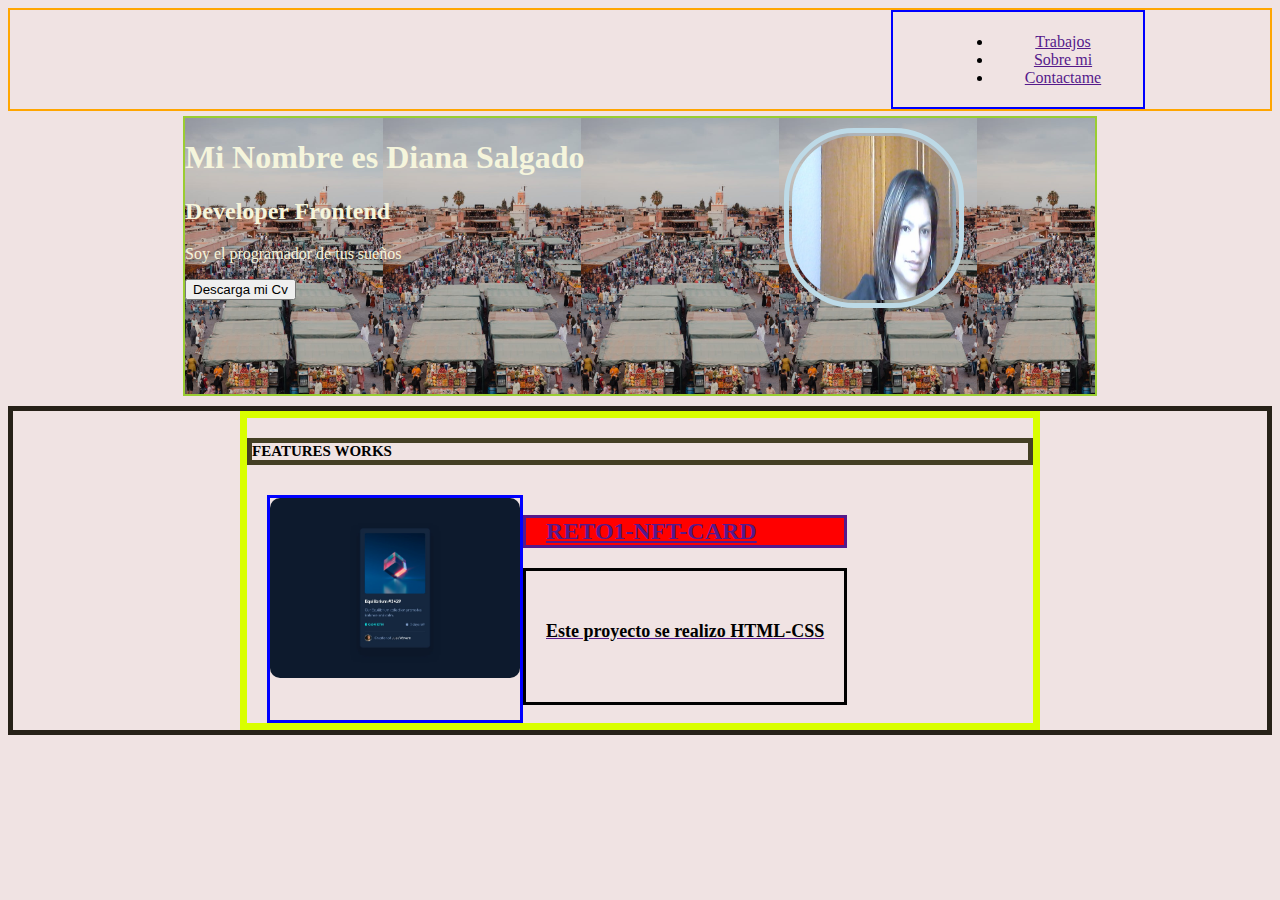
<file: index.html>
<!DOCTYPE html>
<html lang="en">
  <head>
    <meta charset="UTF-8" />
    <meta http-equiv="X-UA-Compatible" content="IE=edge" />
    <meta name="viewport" content="width=device-width, initial-scale=1.0" />
    <link rel="stylesheet" href="sobre_mi.css" />
    <title>Document</title>
  </head>
  <body>
   <header class="header">
      <nav class="nav">
        <ul>
          <li>
            <a href="">Trabajos</a>
          </li>
          <li>
            <a href="">Sobre mi</a>
          </li>
          <li>
            <a href="">Contactame</a>
          </li>
        </ul>
      </nav>
    </header>
<section class="banner">
  <div>
    <h1 class="titulo">Mi Nombre es Diana Salgado</h1>
    <h2 class="titulo">Developer Frontend</h2>
    <p class="resume">Soy el programador de tus sueños</p>
    <button class="btn">Descarga mi Cv</button>
  </div>
  <div>
    <img class="img-profile"  src="./newfile/imagen/foto-2.jpg" alt="">
  </div>
</section>

<section class="seccion2">
  <div class="section-works">
    <h4 class="text-works">Features Works</h4>
    <div class="card">
      <div class="container-detail">
        <a class="link-portafolio" href=""><img src="./desktop-design.jpg" alt=""></a>
        

      </div>
      <a class="link-portafolio" href=""><h2>Reto1-NFT-CARD</h2><p class="p">Este proyecto se realizo HTML-CSS</p></a>
      
          
    </div>
    
</section>
  </body>
</html>
</file>
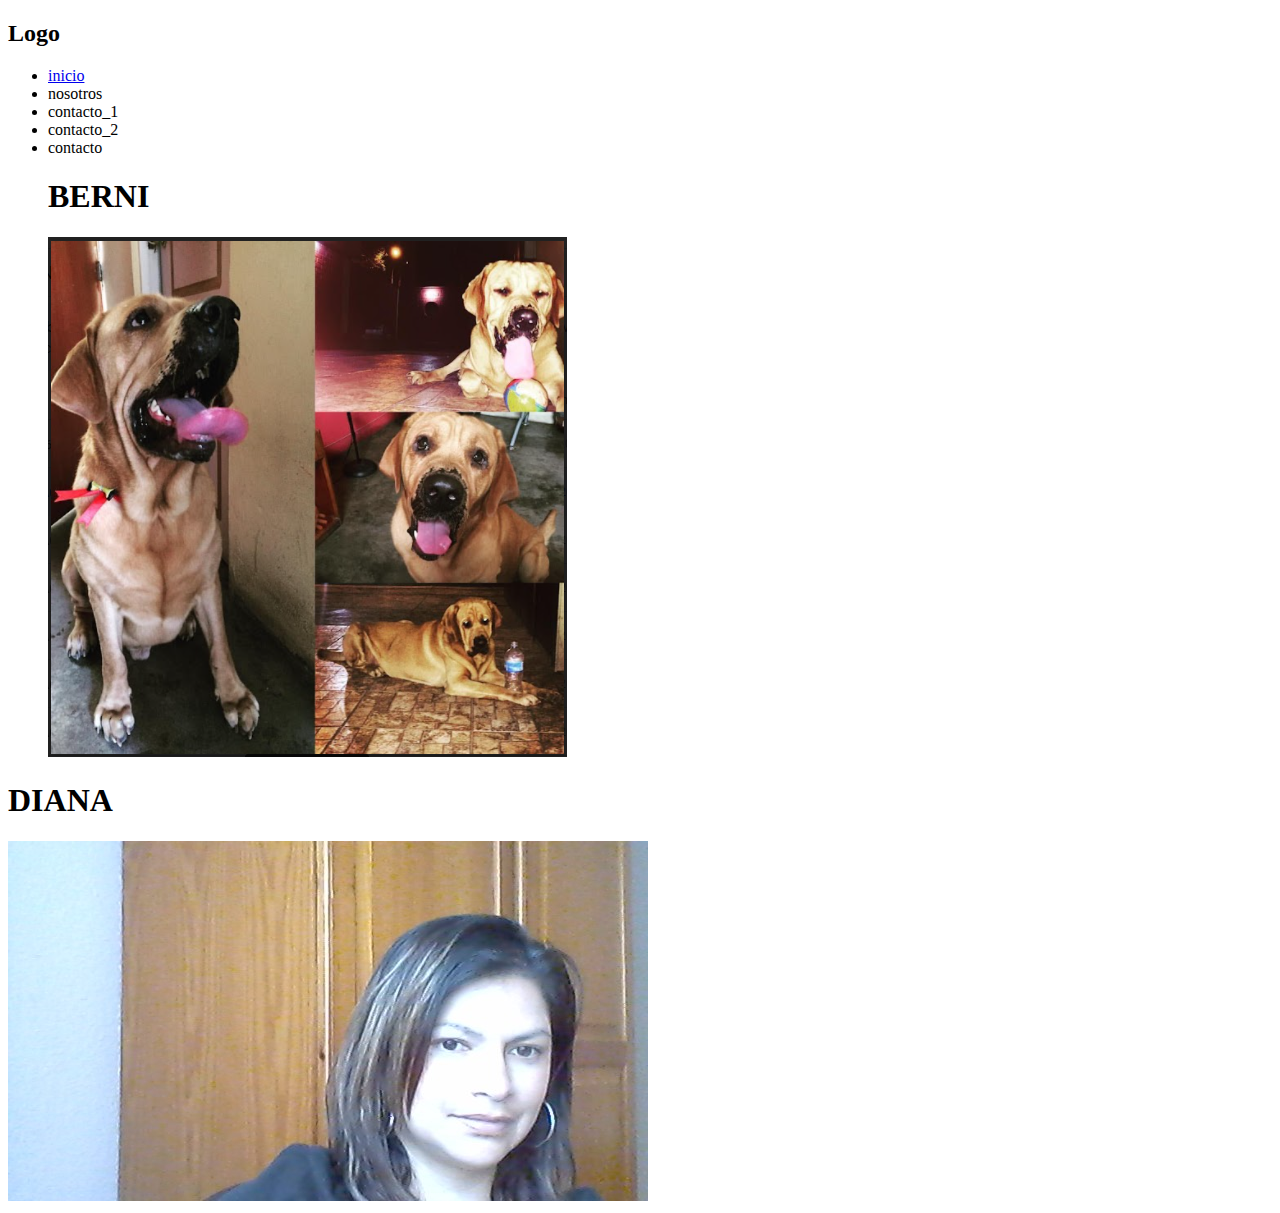
<file: Semana1/index.html>
<!DOCTYPE html>
<html lang="en">
  <head>
    <meta charset="UTF-8" />
    <meta http-equiv="X-UA-Compatible" content="IE=edge" />
    <meta name="viewport" content="width=device-width, initial-scale=1.0" />
    <link rel="stylesheet" href="../main.css" />
    <title>Document</title>
  </head>
  <body>
    <header>
      <h2>Logo</h2>
    <nav>
      <ul> 
    <li><a href="./nosotros.html">inicio </a> </li> 
    <div>
      <li>nosotros</li></div>
      <li class="a"> contacto_1</li>
      <li class="a b">contacto_2</li>
    <section>
    

    </section>
    <li>contacto</li>
  </div>
         <h1>BERNI</h1>
     <img src="../newfile/imagen/FOTO1.PNG" alt="imagen_1">
      </ul>
  </nav>
</header>
    <section>
      <footer>
        <h1>DIANA </h1>
      <img src="../newfile/imagen/foto-2.jpg" alt="foto-2">
    </footer>
  </section>
    
    
    
  </body>
</html>
</file>
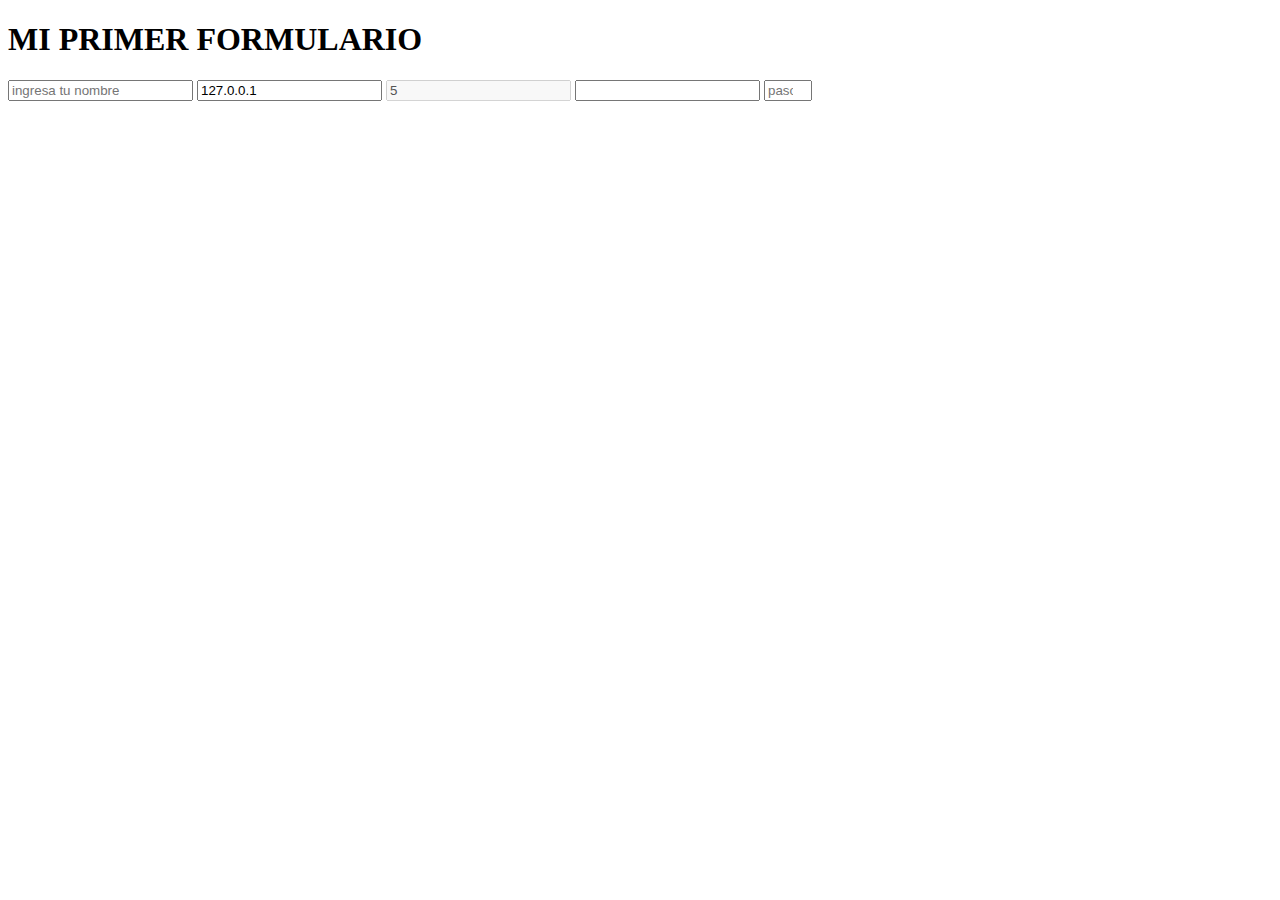
<file: Formulario.html>
<!DOCTYPE html>
<html lang="en">
<head>
    <meta charset="UTF-8">
    <meta http-equiv="X-UA-Compatible" content="IE=edge">
    <meta name="viewport" content="width=h1, initial-scale=1.0">
    <title>Document</title>
</head>
<body>
    <h1>MI PRIMER FORMULARIO</h1>
    <form action="">
        <input type="text" placeholder="ingresa tu nombre" name="nombre" id="mi nombre">
        <input type="text" name="ip" value="127.0.0.1" readonly />
        <input type="text" name="numero de hijos" value="5" disabled>
        <input type="number">
        <input type="number" min="0" max="5" step="5" placeholder="pasos"

    </form>
</body>
</html>
</file>
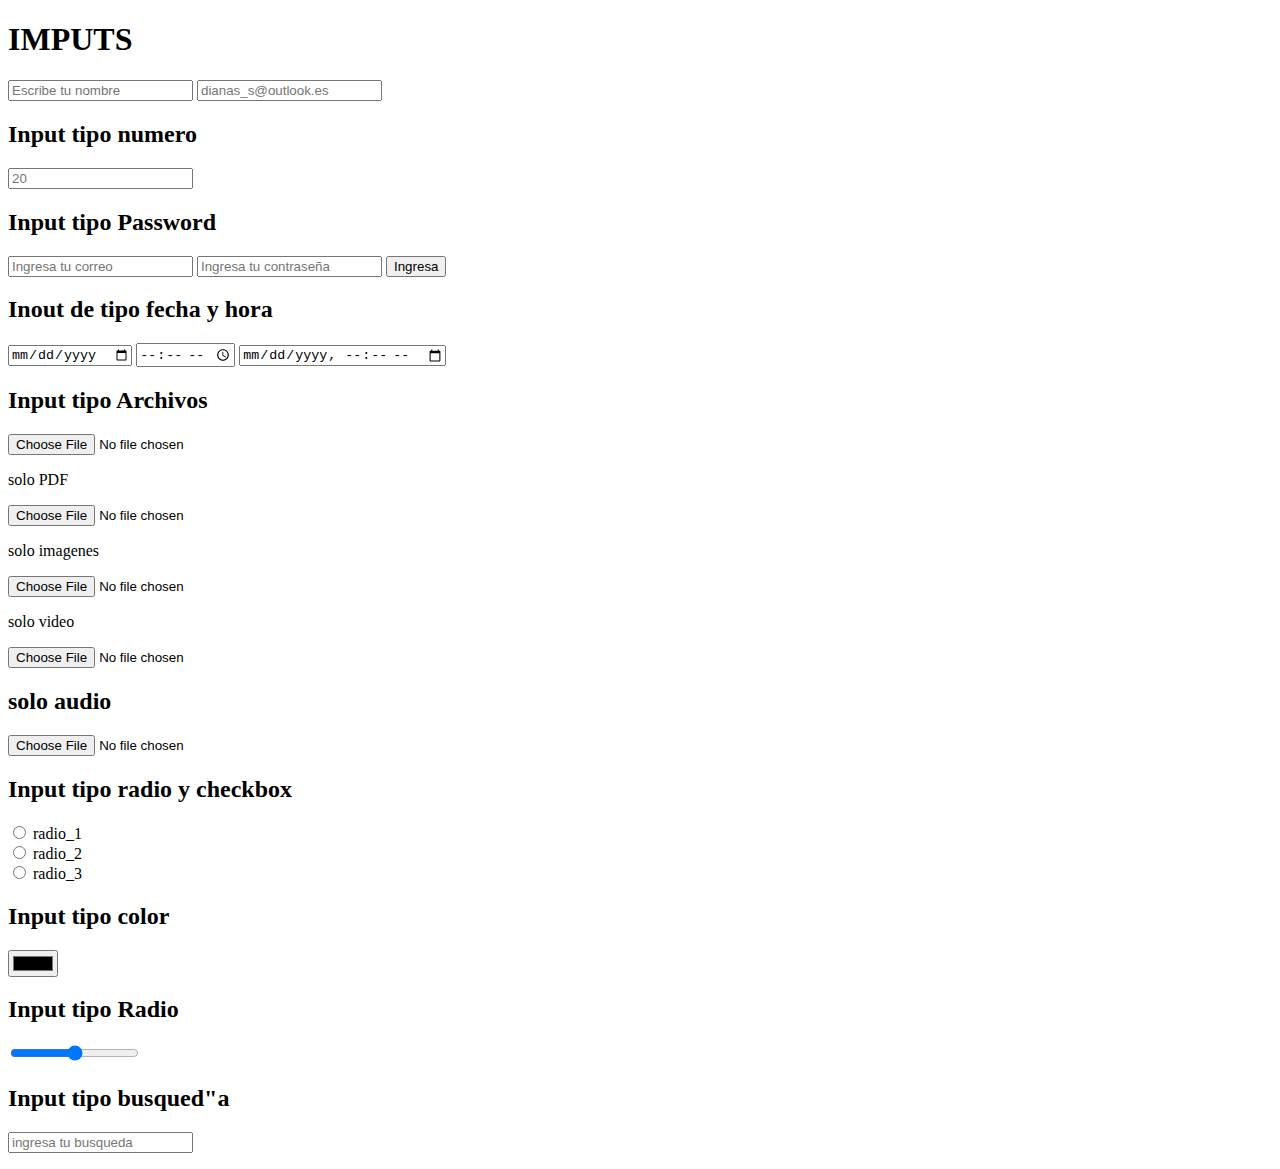
<file: imput.html>
<!DOCTYPE html>
<html lang="en">
<head>
    <meta charset="UTF-8">
    <meta http-equiv="X-UA-Compatible" content="IE=edge">
    <meta name="viewport" content="width=device-width, initial-scale=1.0">
    <title>IMPUTS</title>
</head>
<body>
    <h1>IMPUTS</h1>
    <input type="text" placeholder="Escribe tu nombre">
    <input type="email" placeholder="dianas_s@outlook.es">

    <h2>Input tipo numero</h2>
    <input type="number" placeholder="20">

    <h2>Input tipo Password</h2>
    <input type="email" placeholder="Ingresa tu correo" required>
    <input type="password" placeholder="Ingresa tu contraseña" />
    <input type="submit" value="Ingresa">

    <h2>Inout de tipo fecha y hora</h2>
    <input type="date">
    <input type="time">
    <input type="datetime-local">

    <h2>Input tipo Archivos</h2>
    <input type="file">
    <p>solo PDF</p>
    <input type="file" accept="aplication/PDF">
    <p>solo imagenes</p>
    <input type="file" accept="image/*">
    <p>solo video</p> 
    <input type="file" accept="video/*">
    <h2>solo audio</h2>
    <input type="file" accept="audio/*">

    <h2>Input tipo radio y checkbox</h2>
    <p><input type="radio" name="registro"> radio_1 <br>
    <input type="radio" name="registro"> radio_2 <br>
    <input type="radio" name="registro"> radio_3 <br>
    </p>
    <h2>Input tipo color</h2>
    <input type="color">
    <h2>Input tipo Radio</h2>
    <input type="range"> 
    <h2>Input tipo busqued"a</h2>
    <input type="search" placeholder="ingresa tu busqueda"   >
</br>
</p>
    






</body>
</html>
</file>
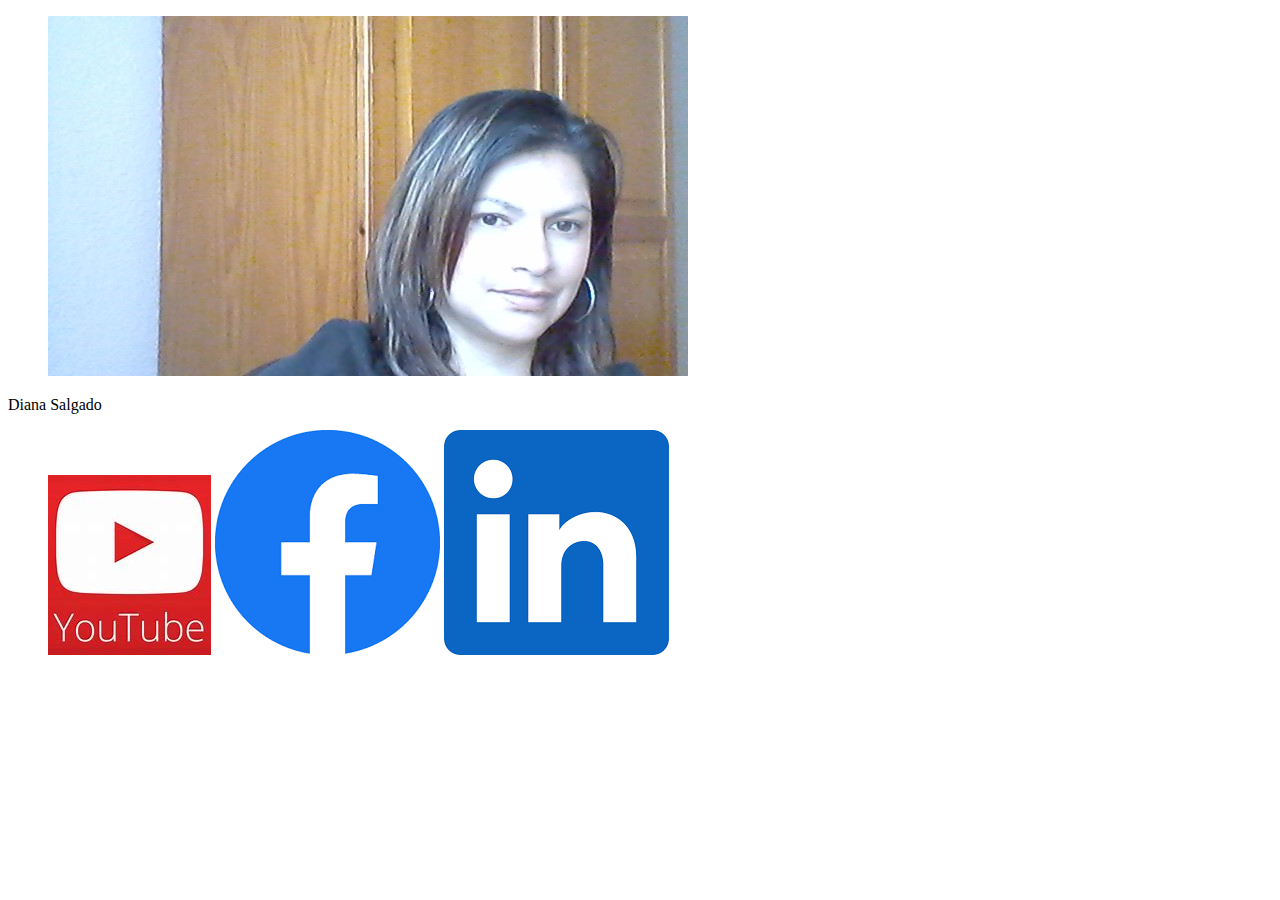
<file: reto_2.html>
<!DOCTYPE html>
<html lang="en">
<head>
    <meta charset="UTF-8">
    <meta http-equiv="X-UA-Compatible" content="IE=edge">
    <meta name="viewport" content="width=device-width, initial-scale=1.0">
    <title>reto_2</title>
</head>
<body>
    <div>
        <head>
            <figure>
                <img src="../newfile/imagen/foto-2.jpg" alt="foto-2">
            </figure>
            <article>
                <p>Diana Salgado</p>
            </article>
        </head>
    </div>
    <footer>
        <figure>
        <a href="https://www.bing.com/images/search?view=detailV2&ccid=ZeE22q8C&id=BCAEBE1DE196B9CCC7B8FFEE224DBA8E236B2581&thid=OIP.ZeE22q8CZBMYPqahN1wOlAHaHa&mediaurl=https%3a%2f%2fwww.arct.cam.ac.uk%2fimages%2fyoutube-icon%2fimage&cdnurl=https%3a%2f%2fth.bing.com%2fth%2fid%2fR.65e136daaf026413183ea6a1375c0e94%3frik%3dgSVrI466TSLu%252fw%26pid%3dImgRaw%26r%3d0&exph=2000&expw=2000&q=youtube&simid=608004534498562334&FORM=IRPRST&ck=700EC5DF36F3A94D069446AB425F50BF&selectedIndex=2"><img src="../newfile/imagen/1.jpg" alt=""></a>
        <a href="https://www.google.com/imgres?imgurl=https%3A%2F%2Fwww.facebook.com%2Fimages%2Ffb_icon_325x325.png&tbnid=K2x52F_VQLxM3M&vet=12ahUKEwiJ_MeS3Iv_AhXVJ7kGHUmwDAYQMygAegUIARDfAQ..i&imgrefurl=https%3A%2F%2Fes-la.facebook.com%2F&docid=U2u1eQxfsVdaGM&w=325&h=325&itg=1&q=facebook&ved=2ahUKEwiJ_MeS3Iv_AhXVJ7kGHUmwDAYQMygAegUIARDfAQ"><img src="../newfile/imagen/facebook.png" alt=""></a>
        <a href="https://www.google.com/imgres?imgurl=https%3A%2F%2Fplay-lh.googleusercontent.com%2FkMofEFLjobZy_bCuaiDogzBcUT-dz3BBbOrIEjJ-hqOabjK8ieuevGe6wlTD15QzOqw&tbnid=f084GhCClOHCNM&vet=12ahUKEwi66OO03Iv_AhVxBdQKHSu5Ac4QMygAegUIARDhAQ..i&imgrefurl=https%3A%2F%2Fplay.google.com%2Fstore%2Fapps%2Fdetails%3Fid%3Dcom.linkedin.android%26hl%3Des&docid=tzo8GirLzXptkM&w=512&h=512&q=linkedin&ved=2ahUKEwi66OO03Iv_AhVxBdQKHSu5Ac4QMygAegUIARDhAQ"><img src="../newfile/imagen/linkedin-.png" alt=""></a>
    </figure>
        
    </footer>
</body>
</html>
</file>
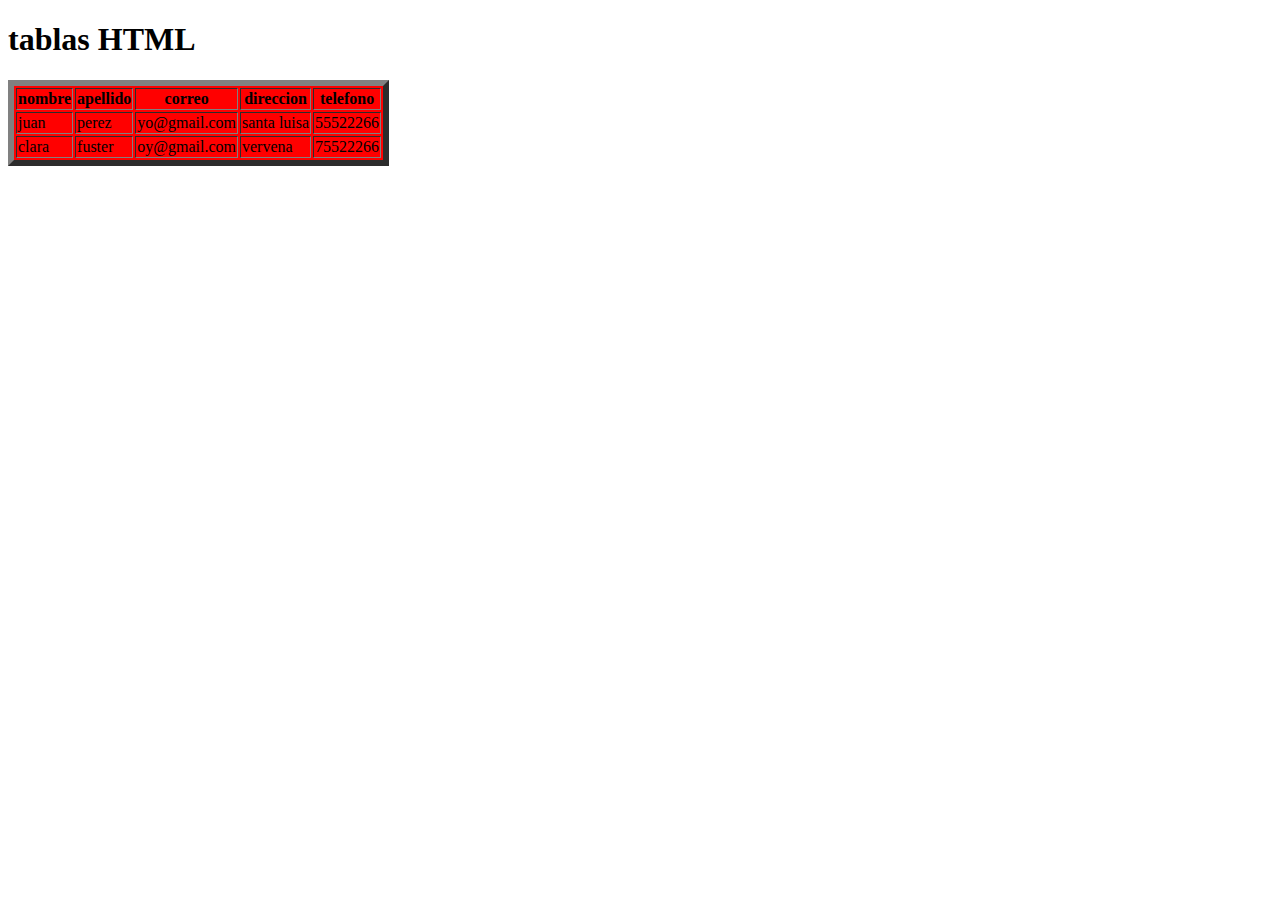
<file: tablas.html>
<!DOCTYPE html>
<html lang="en">
<head>
    <meta charset="UTF-8">
    <meta http-equiv="X-UA-Compatible" content="IE=edge">
    <meta name="viewport" content="width=device-width, initial-scale=1.0">
    <title>TABLAS</title>
</head>
<body>
    <h1>tablas HTML</h1>
    <table border="6" bgcolor="red">
        <thead>
            <tr>
                <th>nombre</th>
                <th>apellido</th>
                <th>correo</th>
                <th>direccion</th>
                <th>telefono</th>
            </tr>
        </thead>
        <tbody>
            <tr>
                <td>juan</td>
                <td>perez</td>
                <td>yo@gmail.com</td>
                <td>santa luisa</td>
                <td>55522266</td>
        </tbody>

        <tbody>
            <tr>
                <td>clara</td>
                <td>fuster</td>
                <td>oy@gmail.com</td>
                <td>vervena</td>
                <td>75522266</td>
        </tbody>
    </table>
</body>
</html>
</file>
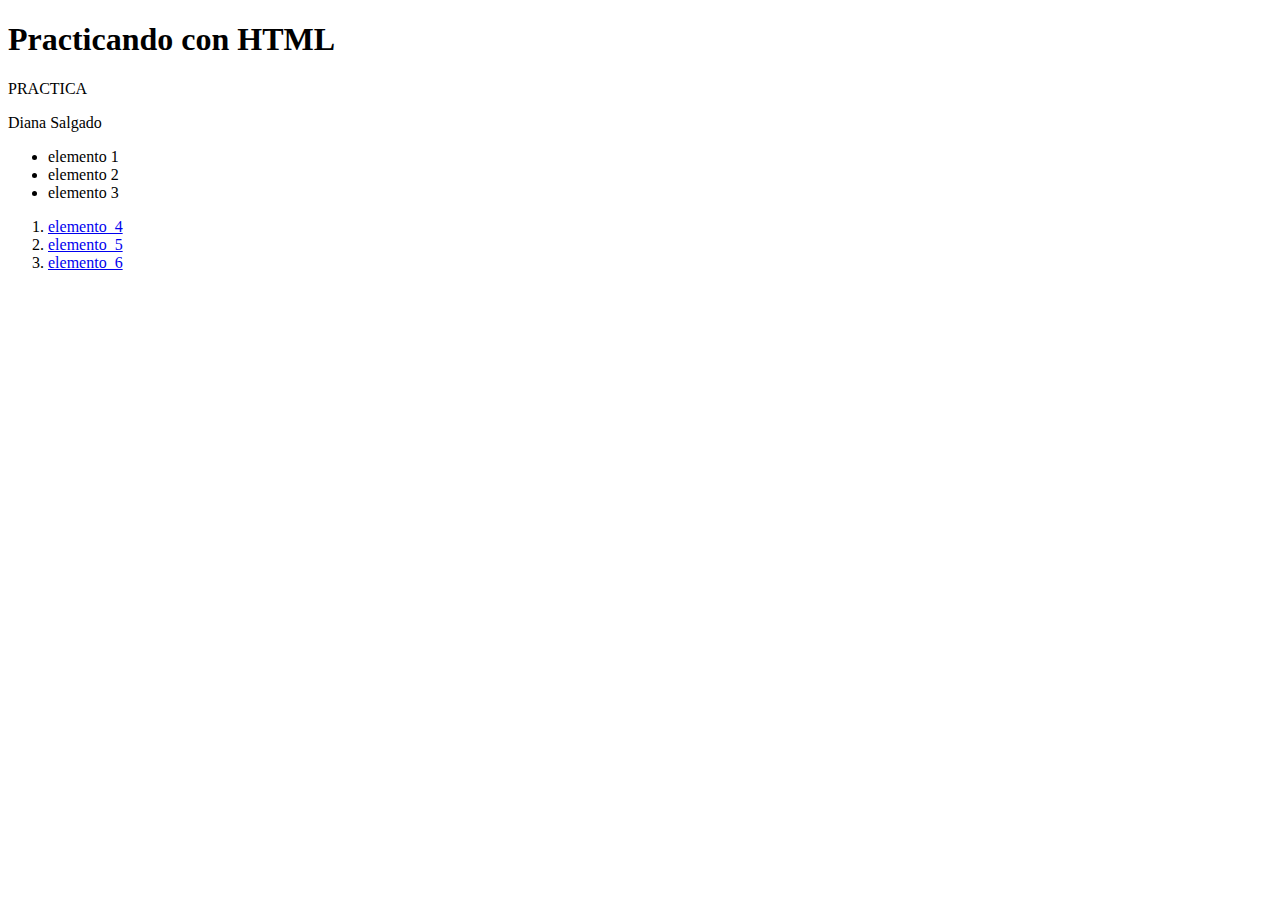
<file: Semana1/dia2.html>
<!DOCTYPE html>
<html lang="en">
<head>
    <meta charset="UTF-8">
    <meta http-equiv="X-UA-Compatible" content="IE=edge">
    <meta name="viewport" content="width=device-width, initial-scale=1.0">
    <title>EJERCICIOS</title>
</head>
<body>
    <h1>Practicando con HTML</h1>
    <header>PRACTICA</header>
    <p>Diana Salgado</p>
    <ul>
    <li>elemento 1</li>
    <li>elemento 2</li>
    <li>elemento 3</li>
</ul>
<ol>
<li><a href="https://www.google.com" target="_blank">elemento_4</a> </li>
<li><a href="https://www.youtube.com/watch?v=Q7rJPuq4nuI" target="_blank">elemento_5</a> </li>
<li><a href="https://carontestudio.com/blog/listado-de-propiedades-css/" target="_blank ">elemento_6</a> </li>
</ol>
   
    
</body>
</html>
</file>
<file: sobre_mi.css>
body{
    background-color: rgb(240, 227, 227);
}
.header{
    border: 2px solid orange;
    margin-right: auto;
    margin-left: auto;
    box-sizing: border-box;
    display: flex;
    text-align: center; 
    justify-content: space-around;
     
   }
.nav{
    border: 2px solid blue;
    margin-left: 60%;
    padding: 5px 10px 30px 60px;
    height: 60px; 
    width: 180px;  
    
}
.banner{
    color: beige;
    border: 2px solid yellowgreen;
    margin: 175px;
    margin-top: 5px;
    margin-bottom: 10px;
     height: 280px;
     box-sizing: border-box;
     display: flex;
    background-image: url(./Semana_1/CSS/imagenes/f4.jpeg);
    background-size: 198px;
}
.img-profile{
    margin: 10px;
   margin-left: 200px;
   padding: 3px;
    height: 180px;
    width: 180px;
    border-radius: 70px;
    box-sizing: border-box;
    border: 5px solid rgb(189, 218, 231);  
}
/*section work */

.seccion2{
    border: 5px solid rgb(39, 33, 24);
}
.section-works{
    max-width: 800px;
    margin: auto;
    border: 7px solid rgb(217, 255, 0);
    box-sizing: border-box;
}
.card{
   display: flex; 
}
.card div img{
    width: 250px;
    height: 180px;
    object-fit: cover;
    border-radius: 10px; 
}
.card div img :hover{
    box-shadow: 5px 5px 5px 5px;
    transition: 0.8s;
}
.text-works{
        font-size: 15px;
        margin-bottom: 30px;
        font-weight: bold;
        text-transform: uppercase;
        border: 5px solid rgb(68, 63, 36);

}
.container-detail{
    margin-left: 20px; 
    text-align: center;
    border: solid blue;
    
      
}
 .p {
     border:solid;
     padding: 20px;
     padding-top: 50px;
    color: black;
    font-weight: bold;
    font-size: large;
    padding-bottom: 60px;
    
    
 }
   
.link-portafolio h2 {
    border: solid;
    text-transform: uppercase;
    padding-left: 20px;
    background-color: red;

    


}
</file>
<file: main.css>
.titulo-body{
    color: rgb(17, 11, 24);
    font-size: 15px;
    background-color: aqua;
    background-image: url(./Semana_1/CSS/imagenes/f6.jpeg);
    background-repeat: no-repeat;
    display: flex;
    align-items: center;
    justify-content: space-around;
    border-top-left-radius: 50px;
}
.header{
       border-radius: 10px;
    border: 5px solid white;
    margin: 5px, 3px, 3px, 5px;          
    }
    .nav{
    padding: 5px; 
    margin: 5px;   
        
    }
.section{
    border: 5px solid orange;
    padding-top: 180px;
    padding-left: 150px;
    padding-bottom: 130px;
    margin-top: 120px;
    font-weight: 400px;
}
.diana{
    font-weight: 400px;
}
.imagen{
    height: 120px;
    border-radius: 8rem;
    border: 5px solid rgb(25, 146, 140);
    padding: 2px;
}
</file>
